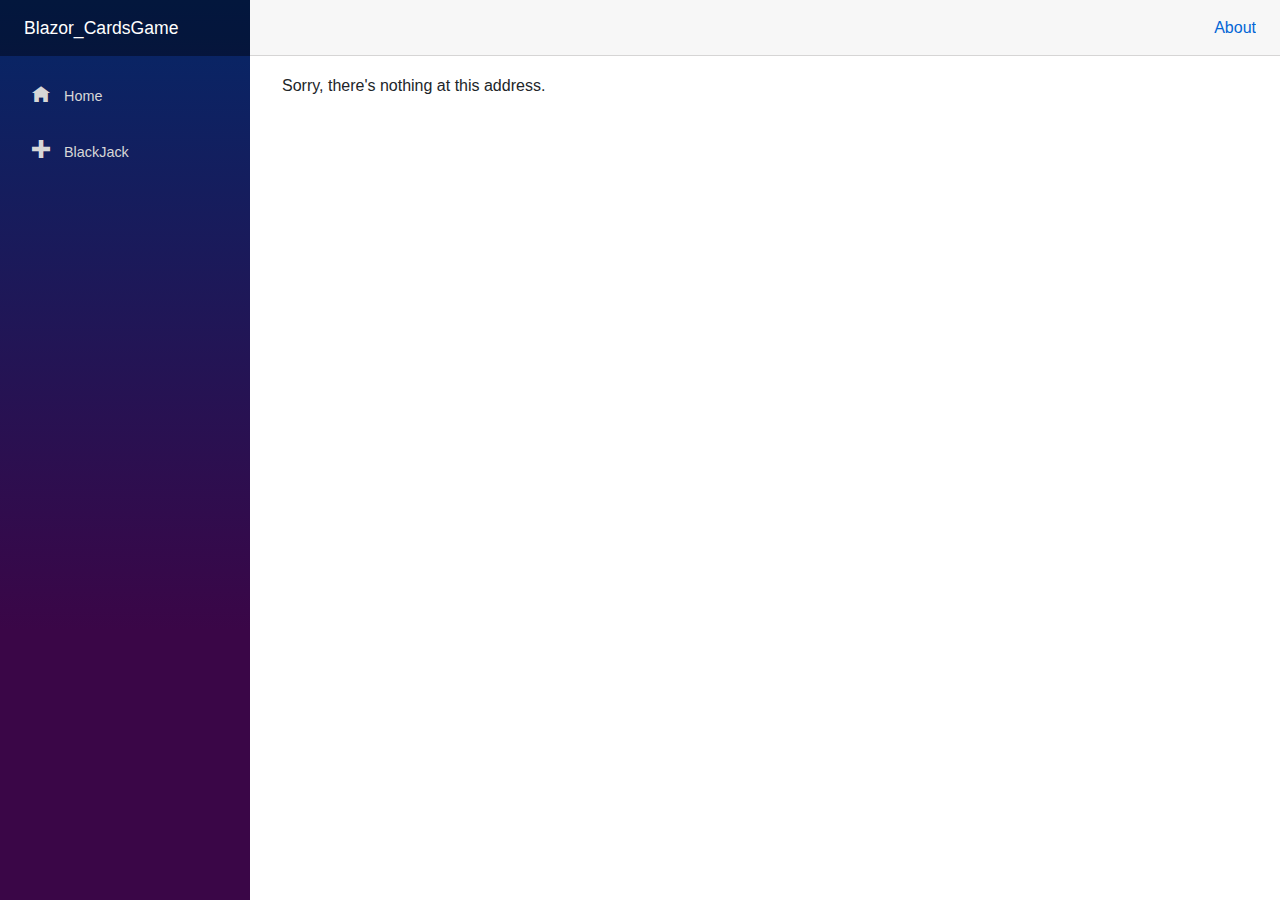
<file: wwwroot/index.html>
﻿<!DOCTYPE html>
<html>

<head>
    <meta charset="utf-8" />
    <meta name="viewport" content="width=device-width, initial-scale=1.0, maximum-scale=1.0, user-scalable=no" />
    <title>Blazor_CardsGame</title>
    <base href="/" />
    <link href="css/bootstrap/bootstrap.min.css" rel="stylesheet" />
    <link href="css/app.css" rel="stylesheet" />
    <link href="manifest.json" rel="manifest" />
    <link rel="apple-touch-icon" sizes="512x512" href="icon-512.png" />
</head>

<body>
    <app>Loading...</app>

    <!-- Start Single Page Apps for GitHub Pages -->
    <script type="text/javascript">
        // Single Page Apps for GitHub Pages
        // https://github.com/rafrex/spa-github-pages
        // Copyright (c) 2016 Rafael Pedicini, licensed under the MIT License
        // ----------------------------------------------------------------------
        // This script checks to see if a redirect is present in the query string
        // and converts it back into the correct url and adds it to the
        // browser's history using window.history.replaceState(...),
        // which won't cause the browser to attempt to load the new url.
        // When the single page app is loaded further down in this file,
        // the correct url will be waiting in the browser's history for
        // the single page app to route accordingly.
        (function (l) {
            if (l.search) {
                var q = {};
                l.search.slice(1).split('&').forEach(function (v) {
                    var a = v.split('=');
                    q[a[0]] = a.slice(1).join('=').replace(/~and~/g, '&');
                });
                if (q.p !== undefined) {
                    window.history.replaceState(null, null,
                        l.pathname.slice(0, -1) + (q.p || '') +
                        (q.q ? ('?' + q.q) : '') +
                        l.hash
                    );
                }
            }
        }(window.location))
    </script>
    <!-- End Single Page Apps for GitHub Pages -->

    <div id="blazor-error-ui">
        An unhandled error has occurred.
        <a href="" class="reload">Reload</a>
        <a class="dismiss">🗙</a>
    </div>
    <script src="_framework/blazor.webassembly.js"></script>
    <script>navigator.serviceWorker.register('service-worker.js');</script>
</body>
</html>
</file>
<file: wwwroot/css/app.css>
﻿@import url('open-iconic/font/css/open-iconic-bootstrap.min.css');

html, body {
    font-family: 'Helvetica Neue', Helvetica, Arial, sans-serif;
}

a, .btn-link {
    color: #0366d6;
}

.btn-primary {
    color: #fff;
    background-color: #1b6ec2;
    border-color: #1861ac;
}

app {
    position: relative;
    display: flex;
    flex-direction: column;
}

.top-row {
    height: 3.5rem;
    display: flex;
    align-items: center;
}

.main {
    flex: 1;
}

    .main .top-row {
        background-color: #f7f7f7;
        border-bottom: 1px solid #d6d5d5;
        justify-content: flex-end;
    }

        .main .top-row > a, .main .top-row .btn-link {
            white-space: nowrap;
            margin-left: 1.5rem;
        }

        .main .top-row a:first-child {
            overflow: hidden;
            text-overflow: ellipsis;
        }

.sidebar {
    background-image: linear-gradient(180deg, rgb(5, 39, 103) 0%, #3a0647 70%);
}

    .sidebar .top-row {
        background-color: rgba(0,0,0,0.4);
    }

    .sidebar .navbar-brand {
        font-size: 1.1rem;
    }

    .sidebar .oi {
        width: 2rem;
        font-size: 1.1rem;
        vertical-align: text-top;
        top: -2px;
    }

    .sidebar .nav-item {
        font-size: 0.9rem;
        padding-bottom: 0.5rem;
    }

        .sidebar .nav-item:first-of-type {
            padding-top: 1rem;
        }

        .sidebar .nav-item:last-of-type {
            padding-bottom: 1rem;
        }

        .sidebar .nav-item a {
            color: #d7d7d7;
            border-radius: 4px;
            height: 3rem;
            display: flex;
            align-items: center;
            line-height: 3rem;
        }

            .sidebar .nav-item a.active {
                background-color: rgba(255,255,255,0.25);
                color: white;
            }

            .sidebar .nav-item a:hover {
                background-color: rgba(255,255,255,0.1);
                color: white;
            }

.content {
    padding-top: 1.1rem;
}

.navbar-toggler {
    background-color: rgba(255, 255, 255, 0.1);
}

.valid.modified:not([type=checkbox]) {
    outline: 1px solid #26b050;
}

.invalid {
    outline: 1px solid red;
}

.validation-message {
    color: red;
}

#blazor-error-ui {
    background: lightyellow;
    bottom: 0;
    box-shadow: 0 -1px 2px rgba(0, 0, 0, 0.2);
    display: none;
    left: 0;
    padding: 0.6rem 1.25rem 0.7rem 1.25rem;
    position: fixed;
    width: 100%;
    z-index: 1000;
}

    #blazor-error-ui .dismiss {
        cursor: pointer;
        position: absolute;
        right: 0.75rem;
        top: 0.5rem;
    }

.playingCard {
    height: 300px;
}

@media (max-width: 767.98px) {
    .main .top-row:not(.auth) {
        display: none;
    }

    .main .top-row.auth {
        justify-content: space-between;
    }

    .main .top-row a, .main .top-row .btn-link {
        margin-left: 0;
    }

    .playingCard {
        height: 150px;
    }

}

@media (min-width: 768px) {
    app {
        flex-direction: row;
    }

    .sidebar {
        width: 250px;
        height: 100vh;
        position: sticky;
        top: 0;
    }

    .main .top-row {
        position: sticky;
        top: 0;
    }


    .main > div {
        padding-left: 2rem !important;
        padding-right: 1.5rem !important;
    }

    .navbar-toggler {
        display: none;
    }

    .sidebar .collapse {
        /* Never collapse the sidebar for wide screens */
        display: block;
    }

}
</file>
